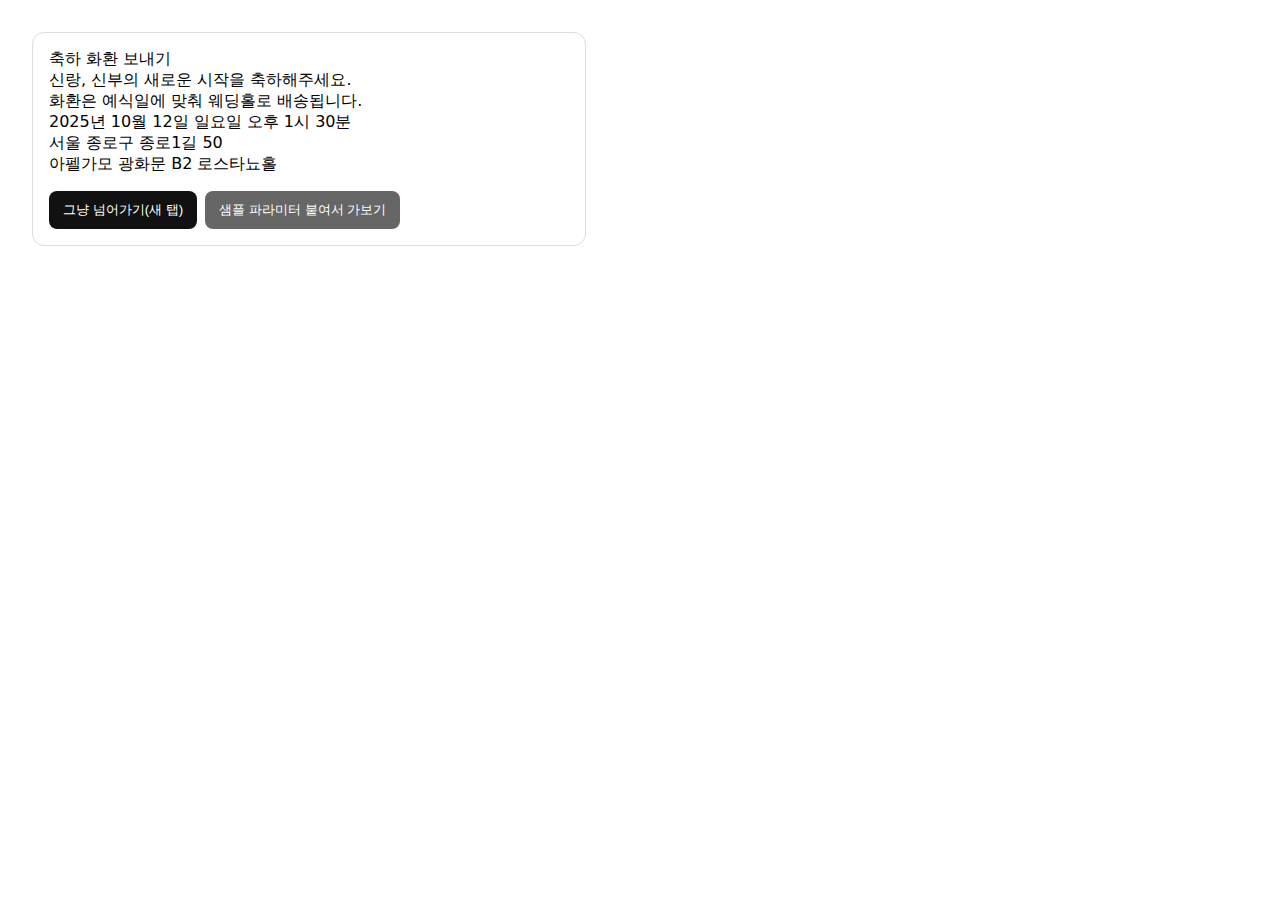
<file: testha.html>
<!doctype html>
<html lang="ko">
<head>
  <meta charset="utf-8"/>
  <title>화환 링크 테스트</title>
  <style>
    body { font-family: system-ui, -apple-system, Segoe UI, Roboto, sans-serif; padding: 24px; }
    .flower-biz-modal.white { border:1px solid #ddd; border-radius:12px; padding:16px; max-width:520px; }
    .buttons { margin-top:16px; display:flex; gap:8px; }
    button { padding:10px 14px; border:0; border-radius:8px; background:#111; color:#fff; cursor:pointer; }
    button.secondary { background:#666; }
  </style>
</head>
<body>

<div class="flower-biz-modal white">
  <div class="title"><div>축하 화환 보내기</div><div></div></div>
  <div class="content">
    신랑, 신부의 새로운 시작을 축하해주세요.<br>
    화환은 예식일에 맞춰 웨딩홀로 배송됩니다.<br>
  </div>

  <!-- 참고용 고정 정보 (원하면 수정 가능) -->
  <div class="info gothic">
    <div>2025년 10월 12일 일요일 오후 1시 30분</div>
    <div>서울 종로구 종로1길 50</div>
    <div>아펠가모 광화문 B2 로스타뇨홀</div>
  </div>

  <div class="buttons">
    <button id="btn-plain">그냥 넘어가기(새 탭)</button>
    <button id="btn-with-sample" class="secondary">샘플 파라미터 붙여서 가보기</button>
  </div>
</div>

<script>
  // 네가 테스트하려는 실제 타깃 URL
  const TARGET_URL = "https://shop5.flowerbiz.co.kr/products/product-category/61";

  // 1) 그냥 넘어가기 (파라미터 없이)
  document.getElementById('btn-plain').addEventListener('click', () => {
    window.open(TARGET_URL, "_blank");
  });

  // 2) 샘플 파라미터 붙여서 가보기 (상대 사이트가 무시할 수 있음 — 단순 테스트용)
  document.getElementById('btn-with-sample').addEventListener('click', () => {
    const params = new URLSearchParams({
      receiver: "신랑·신부",
      address: "서울 종로구 종로1길 50",
      venue: "아펠가모 광화문 B2 로스타뇨홀",
      event_dt: "2025-10-12 13:30",
      ribbon_left: "결혼을 진심으로 축하드립니다",
      ribbon_right: "신한펀드파트너스 NBI 일동"
    });

    const testUrl = `${TARGET_URL}?${params.toString()}#payload=${encodeURIComponent(params.toString())}`;
    console.log("이동 URL:", testUrl); // 개발자도구(F12)에서 확인 가능
    window.open(testUrl, "_blank");
  });
</script>

</body>
</html>
</file>
